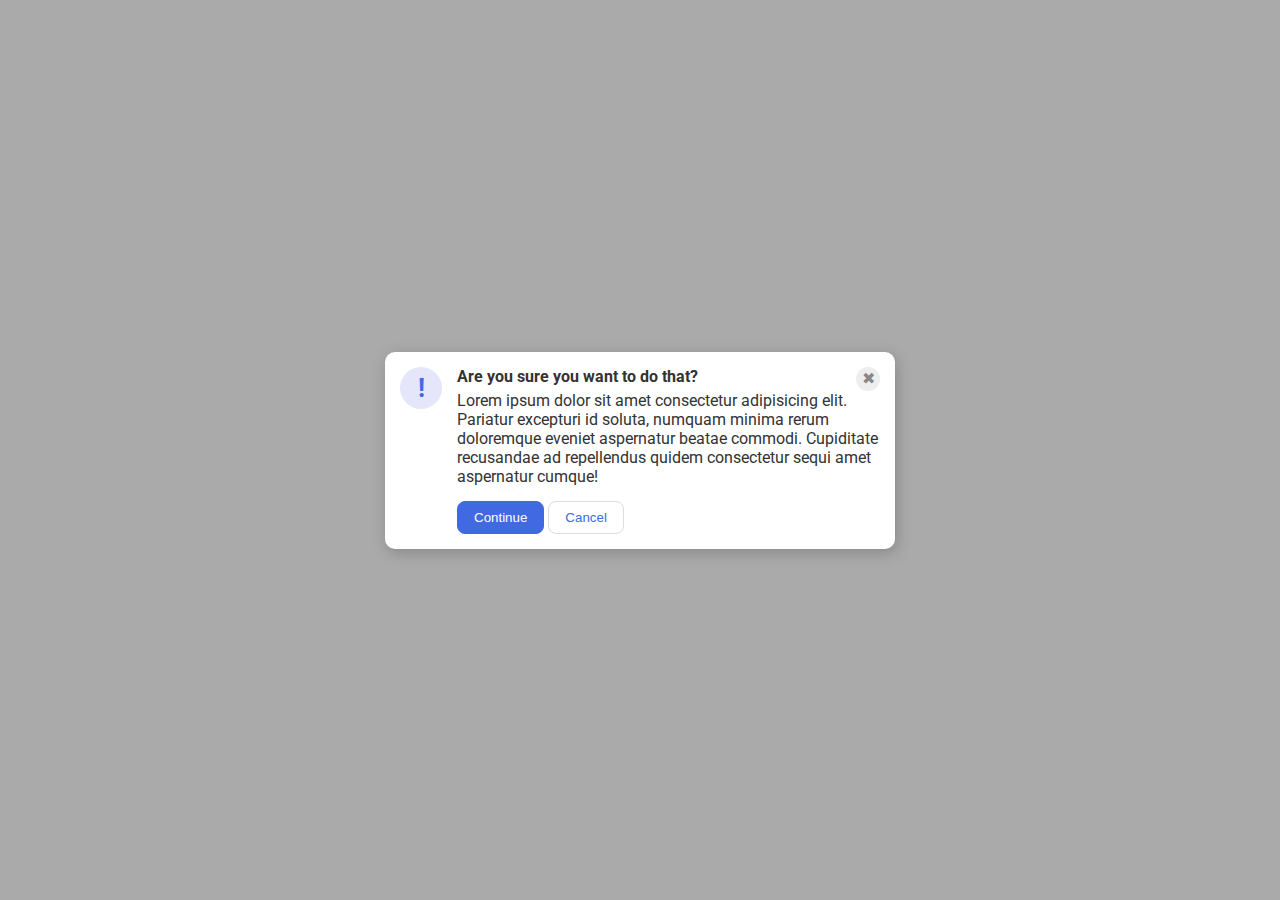
<file: flex/05-flex-modal/index.html>
<!DOCTYPE html>
<html lang="en">
  <head>
    <meta charset="UTF-8">
    <meta http-equiv="X-UA-Compatible" content="IE=edge">
    <meta name="viewport" content="width=device-width, initial-scale=1.0">
    <link rel="stylesheet" href="style.css">
    <title>Modal</title>
  </head>
  <body>
    <div class="modal">
      <div class="icon">!</div>
      <div class="container">
        <div class="header">Are you sure you want to do that?
        <div class="close-button">✖</div></div>
        <div class="text">Lorem ipsum dolor sit amet consectetur adipisicing elit. Pariatur excepturi id soluta, numquam minima rerum doloremque eveniet aspernatur beatae commodi. Cupiditate recusandae ad repellendus quidem consectetur sequi amet aspernatur cumque!</div>
        <button class="continue">Continue</button>
        <button class="cancel">Cancel</button>
      </div>
    </div>
  </body>
</html>
</file>
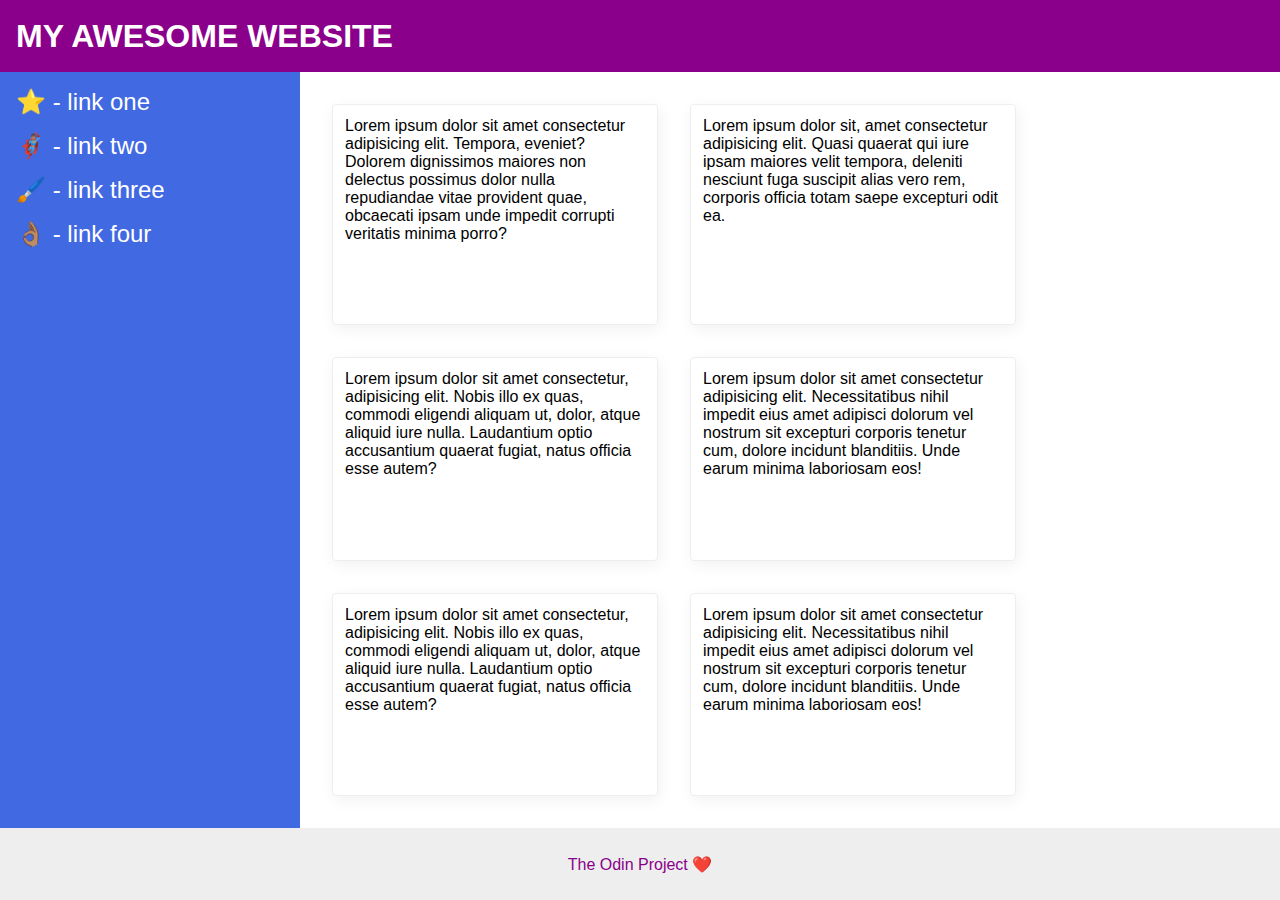
<file: flex/07-flex-layout-2/index.html>
<!DOCTYPE html>
<html lang="en">
  <head>
    <meta charset="UTF-8">
    <meta http-equiv="X-UA-Compatible" content="IE=edge">
    <meta name="viewport" content="width=device-width, initial-scale=1.0">
    <title>The Holy Grail</title>
    <link rel="stylesheet" href="style.css">
  </head>
  <body>
    <div class="header">
      MY AWESOME WEBSITE
    </div>
    <div class="content">  
      <div class="sidebar">
        <ul>
          <li><a href="#">⭐ - link one</a></li>
          <li><a href="#">🦸🏽‍♂️ - link two</a></li>
          <li><a href="#">🖌️ - link three</a></li>
          <li><a href="#">👌🏽 - link four</a></li>
        </ul>
      </div>
      <div class="cards">
        <div class="card">Lorem ipsum dolor sit amet consectetur adipisicing elit. Tempora, eveniet? Dolorem dignissimos maiores non delectus possimus dolor nulla repudiandae vitae provident quae, obcaecati ipsam unde impedit corrupti veritatis minima porro?</div>
        <div class="card">Lorem ipsum dolor sit, amet consectetur adipisicing elit. Quasi quaerat qui iure ipsam maiores velit tempora, deleniti nesciunt fuga suscipit alias vero rem, corporis officia totam saepe excepturi odit ea.</div>
        <div class="card">Lorem ipsum dolor sit amet consectetur, adipisicing elit. Nobis illo ex quas, commodi eligendi aliquam ut, dolor, atque aliquid iure nulla. Laudantium optio accusantium quaerat fugiat, natus officia esse autem?</div>
        <div class="card">Lorem ipsum dolor sit amet consectetur adipisicing elit. Necessitatibus nihil impedit eius amet adipisci dolorum vel nostrum sit excepturi corporis tenetur cum, dolore incidunt blanditiis. Unde earum minima laboriosam eos!</div>
        <div class="card">Lorem ipsum dolor sit amet consectetur, adipisicing elit. Nobis illo ex quas, commodi eligendi aliquam ut, dolor, atque aliquid iure nulla. Laudantium optio accusantium quaerat fugiat, natus officia esse autem?</div>
        <div class="card">Lorem ipsum dolor sit amet consectetur adipisicing elit. Necessitatibus nihil impedit eius amet adipisci dolorum vel nostrum sit excepturi corporis tenetur cum, dolore incidunt blanditiis. Unde earum minima laboriosam eos!</div>
      </div>
    </div>
    <div class="footer">
      The Odin Project ❤️
    </div>
  </body>
</html>
</file>
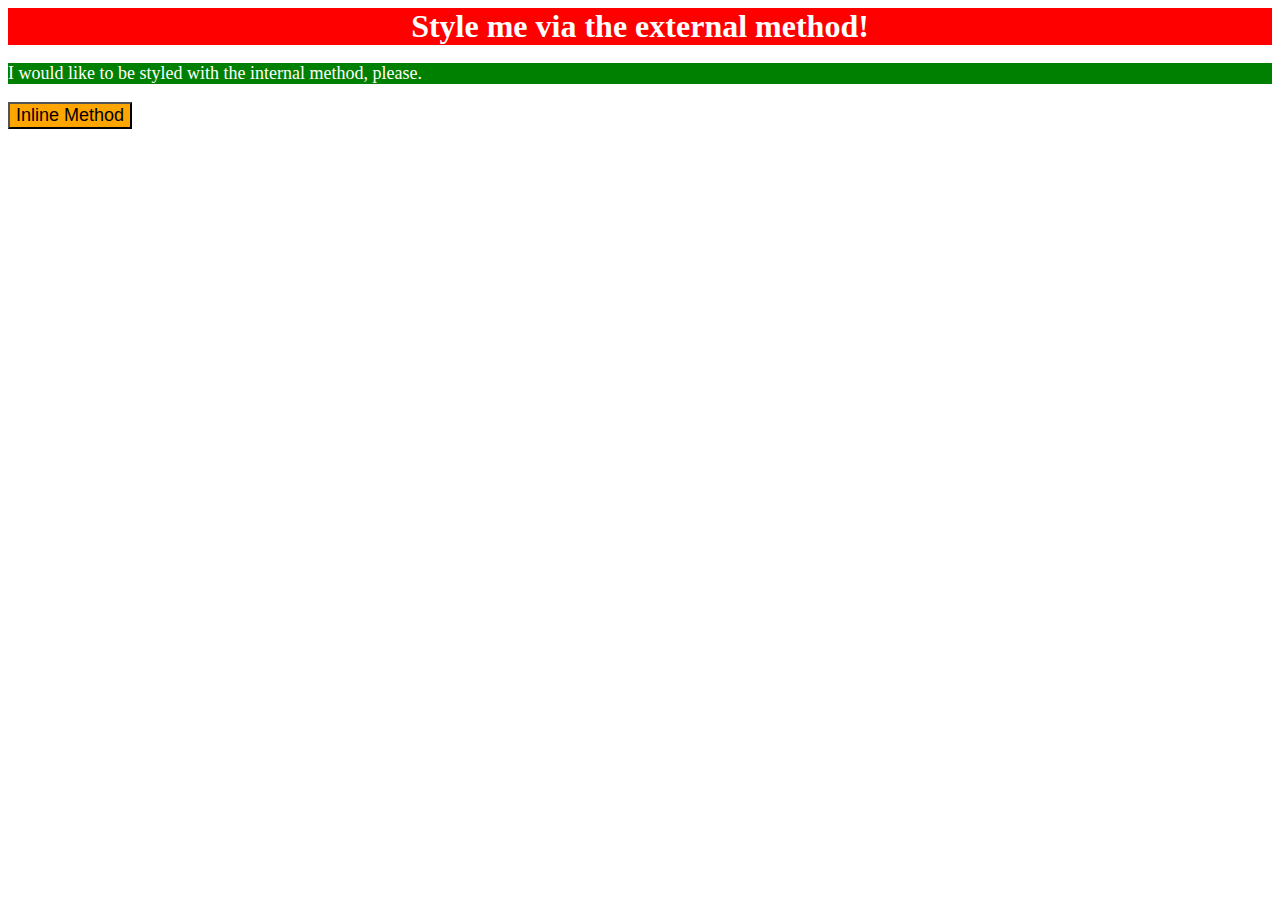
<file: foundations/01-css-methods/index.html>
<!DOCTYPE html>
<html lang="en">
  <head>
    <meta charset="UTF-8">
    <meta http-equiv="X-UA-Compatible" content="IE=edge">
    <meta name="viewport" content="width=device-width, initial-scale=1.0">
    <link rel="stylesheet" href="style.css">
    <style>
      p {
        background-color: green;
        color: white;
        font-size: 18px;
      }
    </style>
    <title>Methods for Adding CSS</title>
  </head>
  <body>
    <div>Style me via the external method!</div>
    <p>I would like to be styled with the internal method, please.</p>
    <button style="background-color: orange; font-size: 18px;">Inline Method</button>
  </body>
</html>
</file>
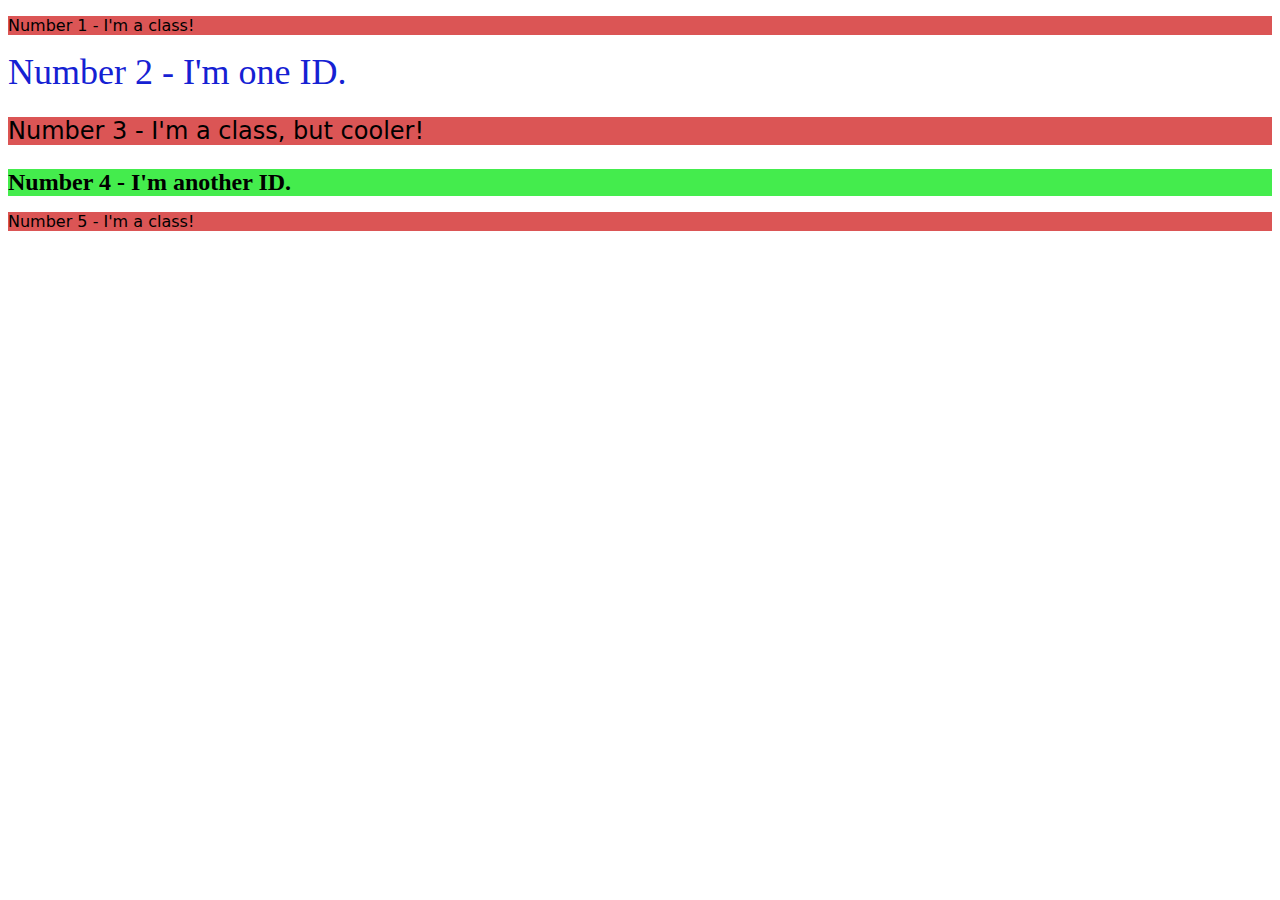
<file: foundations/02-class-id-selectors/index.html>
<!DOCTYPE html>
<html lang="en">
  <head>
    <meta charset="UTF-8">
    <meta http-equiv="X-UA-Compatible" content="IE=edge">
    <meta name="viewport" content="width=device-width, initial-scale=1.0">
    <title>Class and ID Selectors</title>
    <link rel="stylesheet" href="style.css">
  </head>
  <body>
    <p class="odd">Number 1 - I'm a class!</p>
    <div id="second">Number 2 - I'm one ID.</div>
    <p class="odd" id="third">Number 3 - I'm a class, but cooler!</p>
    <div id="fourth">Number 4 - I'm another ID.</div>
    <p class="odd">Number 5 - I'm a class!</p>
  </body>
</html>
</file>
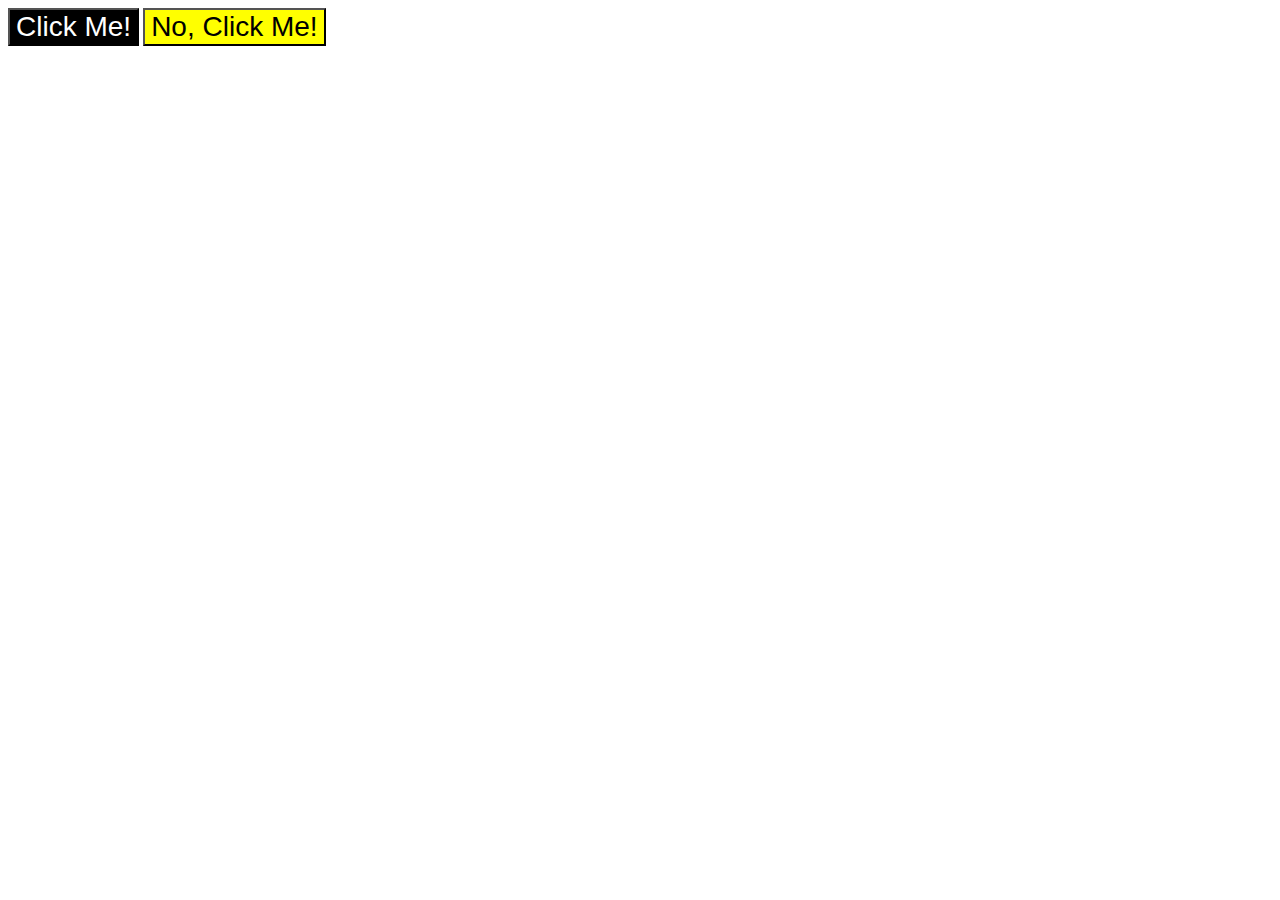
<file: foundations/03-grouping-selectors/index.html>
<!DOCTYPE html>
<html lang="en">
  <head>
    <meta charset="UTF-8">
    <meta http-equiv="X-UA-Compatible" content="IE=edge">
    <meta name="viewport" content="width=device-width, initial-scale=1.0">
    <title>Grouping Selectors</title>
    <link rel="stylesheet" href="style.css">
  </head>
  <body>
    <button class="first">Click Me!</button>
    <button class="second">No, Click Me!</button>
  </body>
</html>
</file>
<file: flex/05-flex-modal/style.css>
@import url('https://fonts.googleapis.com/css2?family=Roboto:wght@400;700&display=swap');

html, body {
  height: 100%;
}

body {
  font-family: Roboto, sans-serif;
  margin: 0;
  background: #aaa;
  color: #333;
  /* I'll give you this one for free lol */
  display: flex;
  align-items: center;
  justify-content: center;
}

.modal {
  background: white;
  width: 480px;
  border-radius: 10px;
  box-shadow: 2px 4px 16px rgba(0,0,0,.2);
  display: flex;
  padding: 15px;
  gap: 15px;
}

.header {
  display: flex;
  justify-content: space-between;
  font-weight: 700;
}

.text {
  margin-bottom: 15px;
}

.icon {
  color: royalblue;
  font-size: 26px;
  font-weight: 700;
  background: lavender;
  width: 42px;
  height: 42px;
  border-radius: 50%;
  display: flex;
  align-items: center;
  justify-content: center;
  flex: 0 0 auto;
}

.close-button {
  background: #eee;
  border-radius: 50%;
  color: #888;
  font-weight: 400;
  font-size: 16px;
  height: 24px;
  width: 24px;
  display: flex;
  align-items: center;
  justify-content: center;
}

button {
  padding: 8px 16px;
  border-radius: 8px;
}

button.continue {
  background: royalblue;
  border: 1px solid royalblue;
  color: white;
}

button.cancel {
  background: white;
  border: 1px solid #ddd;
  color: royalblue;
}
</file>
<file: flex/07-flex-layout-2/style.css>
body {
  font-family: -apple-system, BlinkMacSystemFont, 'Segoe UI', Roboto, Oxygen, Ubuntu, Cantarell, 'Open Sans', 'Helvetica Neue', sans-serif;
  margin: 0;
  min-height: 100vh;
  display: flex;
  flex-direction: column;
}

ul {
  list-style: none;
  margin: 0;
  padding: 0;
}

li {
  margin-bottom: 16px;
}

a {
  color: white;
  text-decoration: none;
}

.header {
  height: 72px;
  background: darkmagenta;
  color: white;
  font-size: 32px;
  font-weight: 900;
  display: flex;
  align-items: center;
  padding-left: 16px;
}

.content {
  flex: 1;
  display: flex;
}

.footer {
  height: 72px;
  background: #eee;
  color: darkmagenta;
  display: flex;
  align-items: center;
  justify-content: center;
}

.sidebar {
  width: 300px;
  background: royalblue;
  box-sizing: border-box;
  flex-shrink: 0;
  font-size: 24px;
  padding: 16px;
}

.cards {
  display: flex;
  flex-wrap: wrap;
  gap: 32px;
  padding: 32px;
}

.card {
  border: 1px solid #eee;
  box-shadow: 2px 4px 16px rgba(0,0,0,.06);
  border-radius: 4px;
  flex: 0 0 300px;
  padding: 12px;
}
</file>
<file: foundations/01-css-methods/style.css>
div {
    background-color: red;
    color: white;
    font-size: 32px;
    font-weight: bold;
    text-align: center;
}
</file>
<file: foundations/02-class-id-selectors/style.css>
.odd {
    background-color: rgb(219, 85, 85);
    font-family: Verdana, "DejaVu Sans", sans-serif;
}
#second {
    color: rgb(21, 33, 211);
    font-size: 36px;
}
#third {
    font-size: 24px;
}
#fourth {
    background-color: rgb(68, 236, 77);
    font-size: 24px;
    font-weight: bold;
}
</file>
<file: foundations/03-grouping-selectors/style.css>
.first, .second {
    font-size: 28px;
    font-family: Helvetica, "Times New Roman", sans-serif;
}
.first {
    background-color: black;
    color: white;    
}
.second {
    background-color: yellow;
}
</file>
